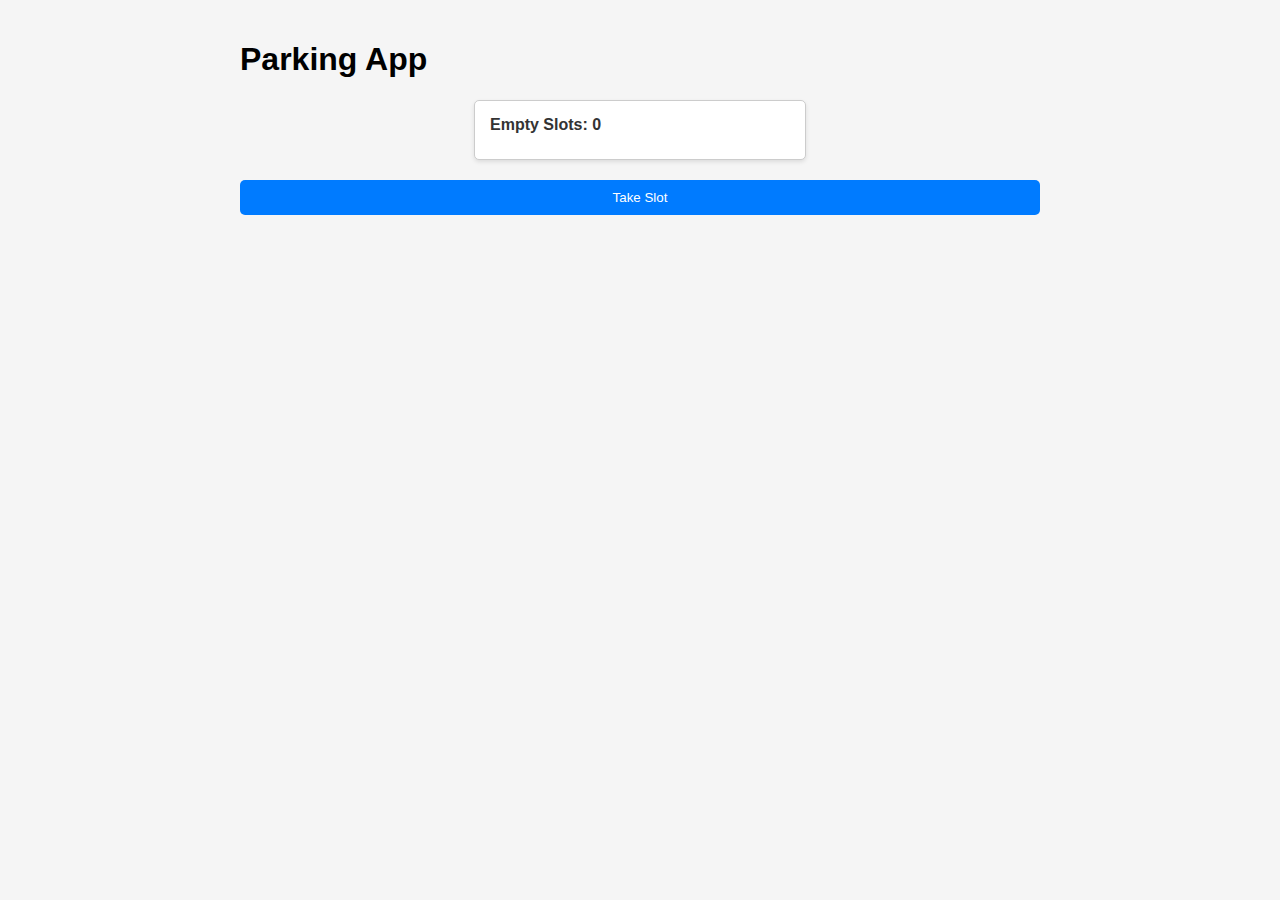
<file: templates/index.html>
<!-- This page is very first page for user where
He/She will be able to see whether slot is available or not  if yes then he will be able to take it.-->

<!DOCTYPE html>
<html lang="en">

<head>
    <meta charset="UTF-8">
    <meta name="viewport" content="width=device-width, initial-scale=1.0">
    <title>Parking App</title>
    <!-- Add any additional CSS or external stylesheets here -->
    <link rel="stylesheet" href="../static/css/index.css">
</head>

<body>
    <div class="container">
        <h1>Parking App</h1>

        <!-- Empty Slots card -->
        <div class="card">
            <div class="card-title">Empty Slots: 0 </div>
            <!-- Add any content related to empty slots here -->
        </div>

        <!-- Take Slot button -->
        <button class="btn-take-slot">Take Slot</button>
    </div>
</body>

</html>
</file>
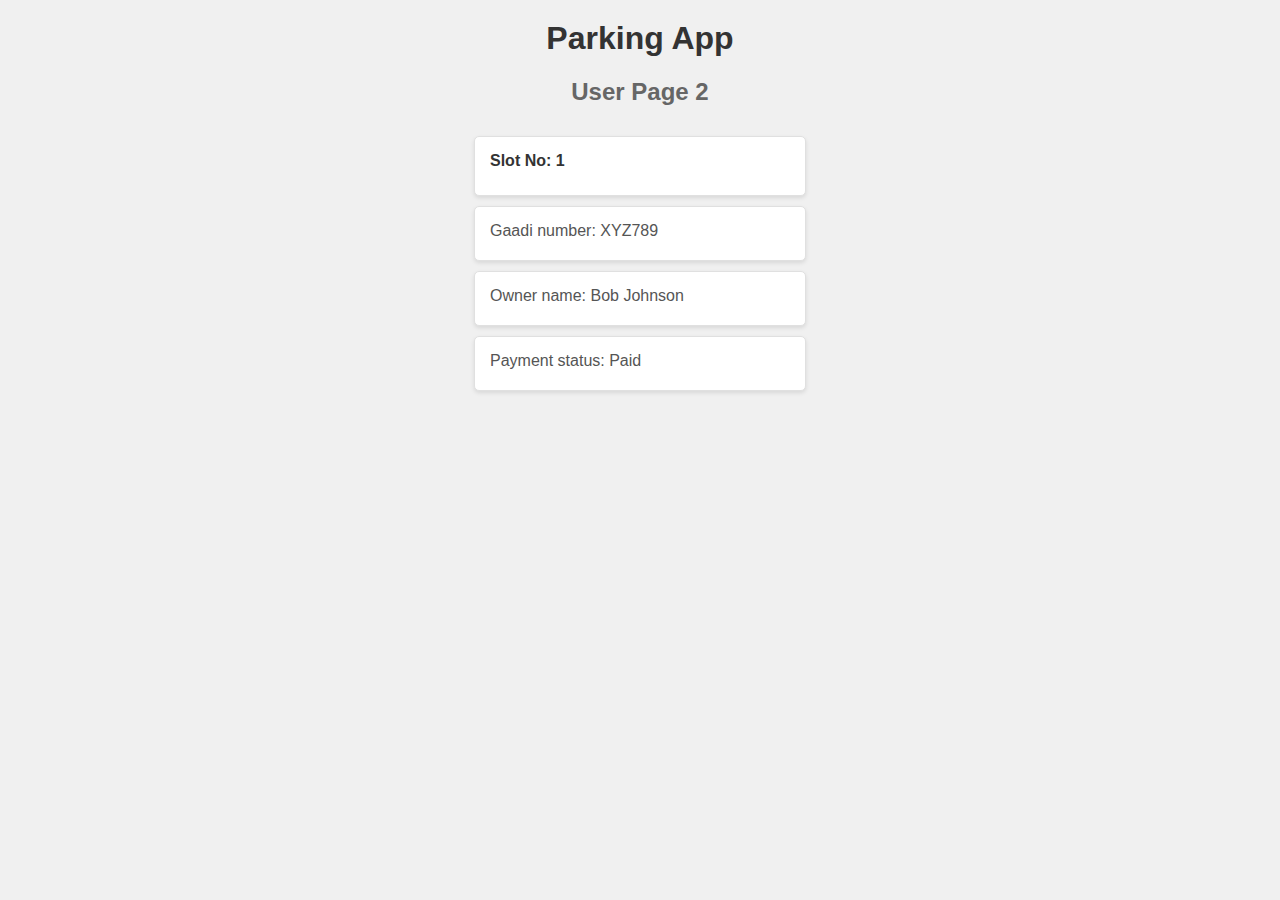
<file: templates/dashboard.html>
<!-- This page will contain the details about slot number
    Gaadi number , and Owner name -->

    <!DOCTYPE html>
    <html lang="en">
    
    <head>
        <meta charset="UTF-8">
        <meta name="viewport" content="width=device-width, initial-scale=1.0">
        <title>Parking App - User Page 2</title>
        <!-- Add any additional CSS or external stylesheets here -->
        <link rel="stylesheet" href="../static/css/dashboard.css">
    </head>
    
    <body>
        <h1>Parking App</h1>
        <h2>User Page 2</h2>
    
        <!-- Sample cards for parking slots -->
        <div class="card">
            <div class="card-title">Slot No: 1</div>
        </div>
    
        <div class="card">
            <div class="card-info">Gaadi number: XYZ789</div>
        </div>
    
        <div class="card">
            <div class="card-info">Owner name: Bob Johnson</div>
        </div>
    
        <div class="card">
            <div class="card-info">Payment status: Paid</div>
        </div>
    
        <!-- Add more cards for other parking slots here -->
    
        <!-- Add any additional JavaScript scripts or external scripts here -->
    </body>
    
    </html>
</file>
<file: static/css/index.css>
body {
    font-family: Arial, sans-serif;
    background-color: #f5f5f5;
    margin: 0;
    padding: 0;
}

.container {
    max-width: 800px;
    margin: 0 auto;
    padding: 20px;
}

.card {
    width: 300px;
    border: 1px solid #ccc;
    border-radius: 5px;
    padding: 15px;
    margin: 10px auto;
    background-color: #fff;
    box-shadow: 0 2px 4px rgba(0, 0, 0, 0.1);
}

.card-title {
    margin-bottom: 10px;
    font-weight: bold;
    color: #333;
}

.btn-take-slot {
    display: block;
    width: 100%;
    padding: 10px;
    margin-top: 20px;
    text-align: center;
    background-color: #007bff;
    color: #fff;
    border: none;
    border-radius: 5px;
    cursor: pointer;
}

.btn-take-slot:hover {
    background-color: #0056b3;
}
</file>
<file: static/css/dashboard.css>
body {
    font-family: Arial, sans-serif;
    background-color: #f0f0f0;
    margin: 0;
    padding: 0;
}

h1 {
    text-align: center;
    margin-top: 20px;
    color: #333;
}

h2 {
    text-align: center;
    margin-bottom: 30px;
    color: #666;
}

.card {
    width: 300px;
    border: 1px solid #e0e0e0;
    border-radius: 5px;
    padding: 15px;
    margin: 10px auto;
    background-color: #fff;
    box-shadow: 0 2px 4px rgba(0, 0, 0, 0.1);
}

.card-title {
    margin-bottom: 10px;
    font-weight: bold;
    color: #333;
}

.card-info {
    margin-bottom: 5px;
    color: #555;
}


/* 
body {
            font-family: Arial, sans-serif;
            margin: 0;
            padding: 0;
        }

        h1, h2 {
            text-align: center;
        }

        .card {
            border: 1px solid #ddd;
            border-radius: 5px;
            padding: 10px;
            
        }

        /* Media query for responsiveness */
        @media (max-width: 768px) {
            .card {
                width: 100%;
            }
        }

*/
</file>
